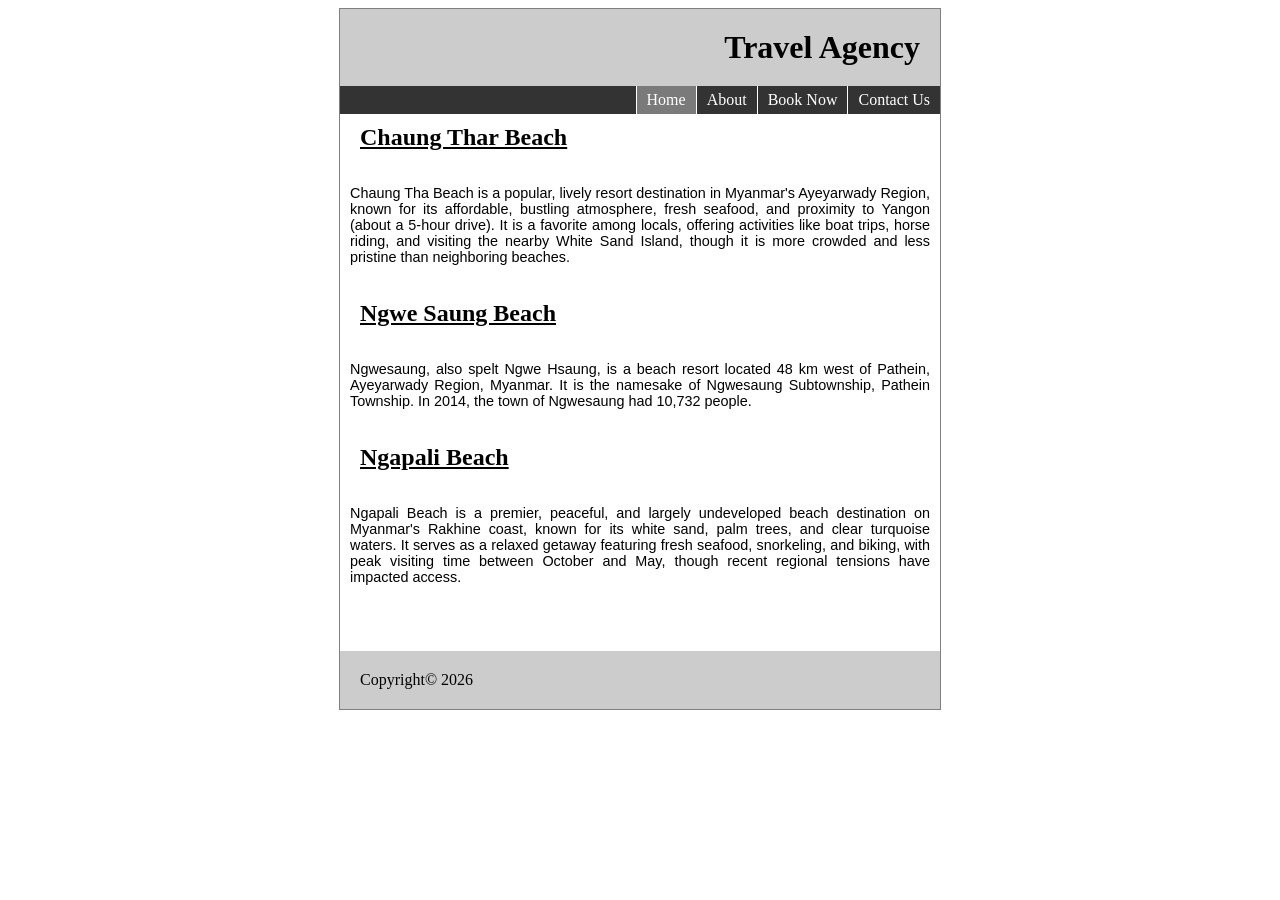
<file: index.html>
<!DOCTYPE html>
<html lang="en">
<head>
    <meta charset="UTF-8">
    <meta name="viewport" content="width=device-width, initial-scale=1.0">
    <title>HTML + CSS Exercise</title>
    <link href="style_day5.css" rel="stylesheet">
</head>
<body>
    <div id="container">
        <div id="header">
            <h1>Travel Agency</h1>
        </div><!--end header-->

        <div id="navigation">
            <ul>
                <li><a href="index.html" class="active">Home</a></li>
                <li><a href="subfiles/about.html">About</a></li>
                <li><a href="subfiles/booking.html">Book Now</a></li>
                <li><a href="subfiles/contact.html">Contact Us</a></li>
            </ul>
        </div><!--end navigation-->

        <div id="content-container">
            <div id="content">
                <h2><u>Chaung Thar Beach</u></h2>
                <p>Chaung Tha Beach is a popular, lively resort destination in Myanmar's Ayeyarwady Region, known for its affordable, bustling atmosphere, fresh seafood, and proximity to Yangon (about a 5-hour drive). It is a favorite among locals, offering activities like boat trips, horse riding, and visiting the nearby White Sand Island, though it is more crowded and less pristine than neighboring beaches.</p>

                <h2><u>Ngwe Saung Beach</u></h2>
                <p>Ngwesaung, also spelt Ngwe Hsaung, is a beach resort located 48 km west of Pathein, Ayeyarwady Region, Myanmar. It is the namesake of Ngwesaung Subtownship, Pathein Township. In 2014, the town of Ngwesaung had 10,732 people.</p>

                <h2><u>Ngapali Beach</u></h2>
                <p>Ngapali Beach is a premier, peaceful, and largely undeveloped beach destination on Myanmar's Rakhine coast, known for its white sand, palm trees, and clear turquoise waters. It serves as a relaxed getaway featuring fresh seafood, snorkeling, and biking, with peak visiting time between October and May, though recent regional tensions have impacted access. </p>
            </div><!--end content-->
        </div><!--end content-container-->

        <div id="footer">
            Copyright© 2026
        </div><!--end footer-->
    </div><!--end container-->
</body>
</html>
</file>
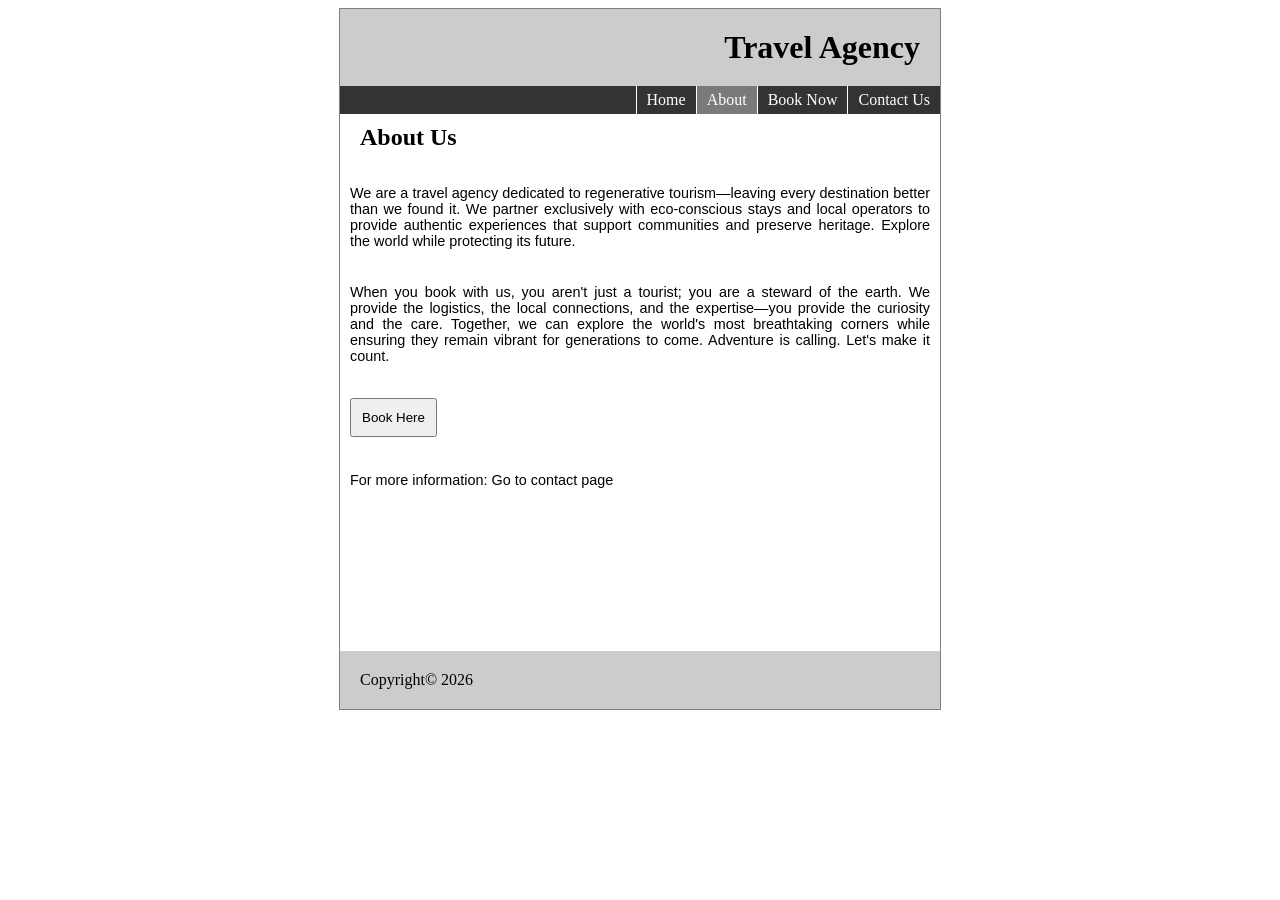
<file: subfiles/about.html>
<!DOCTYPE html>
<html lang="en">
<head>
    <meta charset="UTF-8">
    <meta name="viewport" content="width=device-width, initial-scale=1.0">
    <title>About page</title>
    <link href="../style_day5.css" rel="stylesheet">
</head>
<body>
    <div id="container">
        <div id="header">
            <h1>Travel Agency</h1>
        </div><!--end header-->

        <div id="navigation">
            <ul>
                <li><a href="../index.html">Home</a></li>
                <li><a href="about.html" class="active">About</a></li>
                <li><a href="booking.html">Book Now</a></li>
                <li><a href="contact.html">Contact Us</a></li>
            </ul>
        </div><!--end navigation-->
        <div id="content-container">
            <div id="content">
                <h2>About Us</h2>
                <p>We are a travel agency dedicated to regenerative tourism—leaving every destination better than we found it. We partner exclusively with eco-conscious stays and local operators to provide authentic experiences that support communities and preserve heritage. Explore the world while protecting its future.</p>
                <p>When you book with us, you aren't just a tourist; you are a steward of the earth. We provide the logistics, the local connections, and the expertise—you provide the curiosity and the care. Together, we can explore the world's most breathtaking corners while ensuring they remain vibrant for generations to come.
                    Adventure is calling. Let's make it count.</p>
                <p>
                    <button id="bookbtn">
                        <a href="booking.html">Book Here</a>
                    </button>
                </p>
                <p>For more information: <a id="forlinks" href="contact.html">Go to contact page</a><br></p>
            </div><!--end content-->
        </div><!--end content-container-->

        <div id="footer">
            Copyright© 2026
        </div><!--end footer-->
    </div><!--end container-->
</body>
</html>
</file>
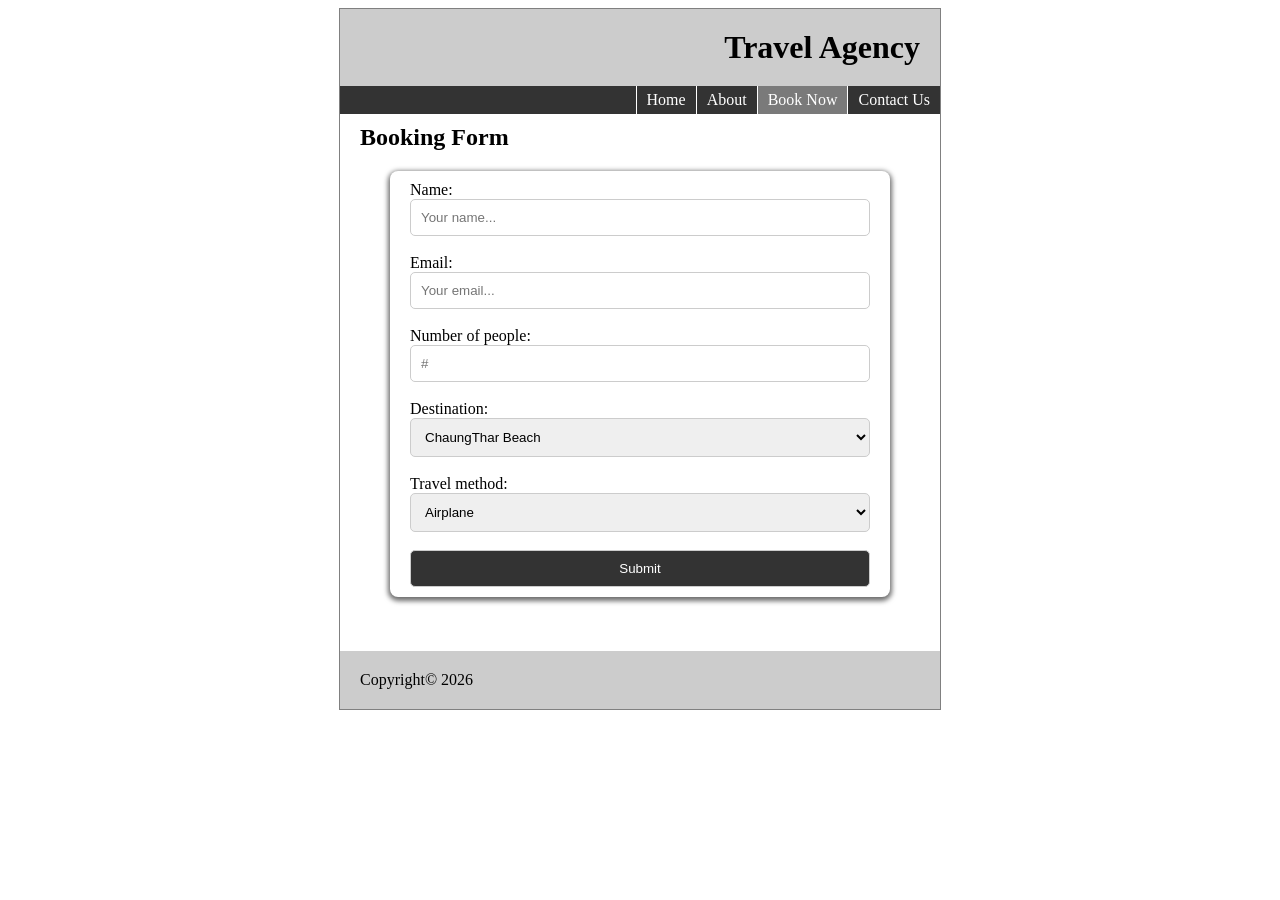
<file: subfiles/booking.html>
<!DOCTYPE html>
<html lang="en">
<head>
    <meta charset="UTF-8">
    <meta name="viewport" content="width=device-width, initial-scale=1.0">
    <title>HTML + CSS Exercise</title>
    <link href="../style_day5.css" rel="stylesheet">
</head>
<body>
    <div id="container">
        <div id="header">
            <h1>Travel Agency</h1>
        </div><!--end header-->

        <div id="navigation">
            <ul>
                <li><a href="../index.html">Home</a></li>
                <li><a href="about.html">About</a></li>
                <li><a href="booking.html" class="active">Book Now</a></li>
                <li><a href="contact.html">Contact Us</a></li>
            </ul>
        </div><!--end navigation-->
            
        <div id="content-container">
            <div id="content">
                <h2>Booking Form</h2>
                <form id="bkform">
                    <label for="name">Name:</label><br>
                    <input type="text" name="name" placeholder="Your name..." required><br><br>

                    <label for="email">Email:</label><br>
                    <input type="email" name="email" placeholder="Your email..."><br><br>

                    <label for="numofppl">Number of people:</label><br>
                    <input type="number" name="numofppl" placeholder="#"><br><br>

                    <label for="loc">Destination:</label>
                    <select>
                        <option>ChaungThar Beach</option>
                        <option>NgweSaung Beach</option>
                        <option>Ngapali Beach</option>
                    </select><br><br>
 
                    <label for="travelmethod">Travel method:</label>
                    <select>
                        <option>Airplane</option>
                        <option>Bus</option>
                        <option>Railway</option>
                        <option>Cruise</option>
                    </select><br><br>

                    <input type="submit" value="Submit">

                </form>
                
            </div><!--end content-->
        </div><!--end content-container-->

        <div id="footer">
            Copyright© 2026
        </div><!--end footer-->

    </div><!--end container-->

</body>
</html>
</file>
<file: style_day5.css>
#container {
    margin:0 auto;
    width: 600px;
    height: 700px;
    background: #ffffff;
    position: relative;
    border: 1px solid grey;
}

#header {
    background: #cccccc;
    padding: 20px;
}

#header h1 {
    margin: 0;
    text-align: right;  /*move header to right*/
}

#navigation {
    float: right;
    width: 600px;
    background: #333333;
}

#navigation ul {
    margin: 0;
    padding: 0;
    float: right; /*move list of nav to right*/
}

#navigation ul li{
    list-style-type: none;
    float: left; /*navi text in order*/
}

#navigation li a{
    display: block;
    padding: 5px 10px;
    color: #fff;
    text-decoration: none; /*remove underlined*/
    border-left: 1px solid #ffffff;  /*make navigation have border*/
}

#navigation li a:hover{
    background: rgb(122, 122, 122); /*change color when mouse hover*/
}

#navigation a.active{
    background-color: rgb(122, 122, 122); 
}

#content {
    clear: right;
}

#content h2 {
    color: #000000;
    font-size: 150%;
    margin: 0 0 10px 10px;
    padding: 10px;
}

#content p {
    text-align: justify;
    padding: 10px;
}

#image img {
    width: 100%;
}

#footer {
    background: #cccccc;
    text-align: left;
    padding: 20px;
    position: absolute;
    bottom: 0;
    left: 0;
    width: 100%;
    box-sizing: border-box;
}
    
p {
    font-family: Arial, Helvetica, sans-serif;
    font-size: 90%;
}

/* button css from about page */
#bookbtn {
    padding: 10px;
}

#bookbtn a {
    text-decoration: none;
    color: black;
}
/* end of button css */

#forlinks {
    text-decoration: none;
    color: black;
}

#forlinks:hover {
    text-decoration: underline;
    color: rgb(255, 0, 0);
}


/* CSS for booking form */
#bkform {
    border-radius: 8px;
    padding: 10px 20px;
    margin: 0 50px;
    box-shadow: 0px 2px 5px 2px #6e6e6e;
}

#bkform input {
    width: 100%;
    padding: 10px;
    box-sizing: border-box;
    border: 1px solid #ccc;
    border-radius: 5px;
}

#bkform select {
    width: 100%;
    padding: 10px;
    box-sizing: border-box;
    border: 1px solid #ccc;
    border-radius: 5px;
}

#bkform [type=submit] {
    background: #333;
    color: white;
}

#bkform [type=submit]:hover {
    background: rgb(122, 122, 122);
}
/* End of Css booking form */
</file>
